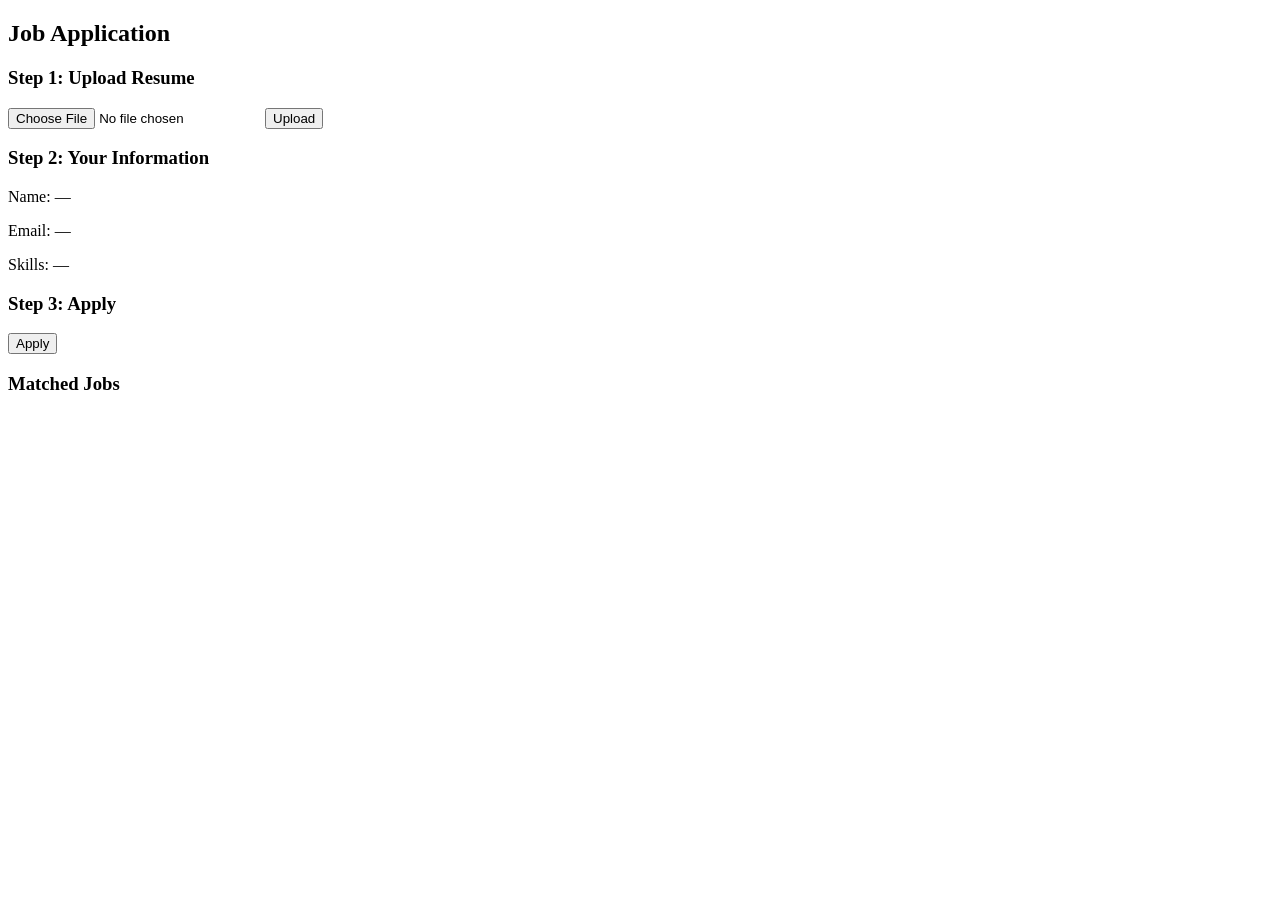
<file: jobflow/index.html>
<!DOCTYPE html>
<html>
<head>
  <title>JobFlow UI</title>
</head>
<body>

  <h2>Job Application</h2>

  <!-- Upload -->
  <h3>Step 1: Upload Resume</h3>
  <input type="file" id="fileInput" />
  <button onclick="uploadResume()">Upload</button>

  <p id="error" style="color:red;"></p>

  <!-- Info -->
  <h3>Step 2: Your Information</h3>
  <p>Name: <span id="name">—</span></p>
  <p>Email: <span id="email">—</span></p>
  <p>Skills: <span id="skills">—</span></p>

  <!-- Apply -->
  <h3>Step 3: Apply</h3>
  <button onclick="apply()">Apply</button>

  <p id="success" style="color:green;"></p>

  <!-- Jobs -->
  <h3>Matched Jobs</h3>
  <div id="jobs"></div>

<script>
let candidateData = {};

async function uploadResume() {
  const fileInput = document.getElementById("fileInput");
  const file = fileInput.files[0];

  const errorBox = document.getElementById("error");
  const nameBox = document.getElementById("name");
  const emailBox = document.getElementById("email");
  const skillsBox = document.getElementById("skills");
  const jobsBox = document.getElementById("jobs");

  errorBox.innerText = "";
  jobsBox.innerHTML = "Loading...";

  if (!file) {
    errorBox.innerText = "Please select a file";
    return;
  }

  const formData = new FormData();
  formData.append("file", file);

  try {
    const response = await fetch("http://127.0.0.1:9000/upload-resume/", {
      method: "POST",
      body: formData
    });

    const data = await response.json();
    console.log("API RESPONSE:", data);

    if (!response.ok) {
      errorBox.innerText = data.detail || "Upload failed";
      jobsBox.innerHTML = "";
      return;
    }

    candidateData = data;

    nameBox.innerText = data.name || "N/A";
    emailBox.innerText = data.email || "N/A";
    skillsBox.innerText = (data.skills || []).join(", ");

    jobsBox.innerHTML = "";

    if (data.ranked_jobs && data.ranked_jobs.length > 0) {
      data.ranked_jobs.forEach(job => {
        const div = document.createElement("div");
        div.style.border = "1px solid #ddd";
        div.style.padding = "10px";
        div.style.margin = "5px 0";

        div.innerHTML = `
          <b>${job.job_title}</b><br>
          Score: ${job.score}<br>
          <small>${job.reason}</small>
        `;

        jobsBox.appendChild(div);
      });
    } else {
      jobsBox.innerHTML = "No matching jobs found";
    }

  } catch (err) {
    console.error("Frontend Error:", err);
    errorBox.innerText = "Cannot connect to server.";
    jobsBox.innerHTML = "";
  }
}

async function apply() {
  const successBox = document.getElementById("success");
  const errorBox = document.getElementById("error");

  try {
    const response = await fetch("http://127.0.0.1:9000/apply/", {
      method: "POST",
      headers: {
        "Content-Type": "application/json"
      },
      body: JSON.stringify(candidateData)
    });

    const data = await response.json();

    if (!response.ok) {
      throw new Error(data.detail || "Apply failed");
    }

    successBox.innerText = "Application submitted successfully!";
    errorBox.innerText = "";

  } catch (err) {
    console.error(err);
    errorBox.innerText = "Error applying";
    successBox.innerText = "";
  }
}
</script>

</body>
</html>
</file>
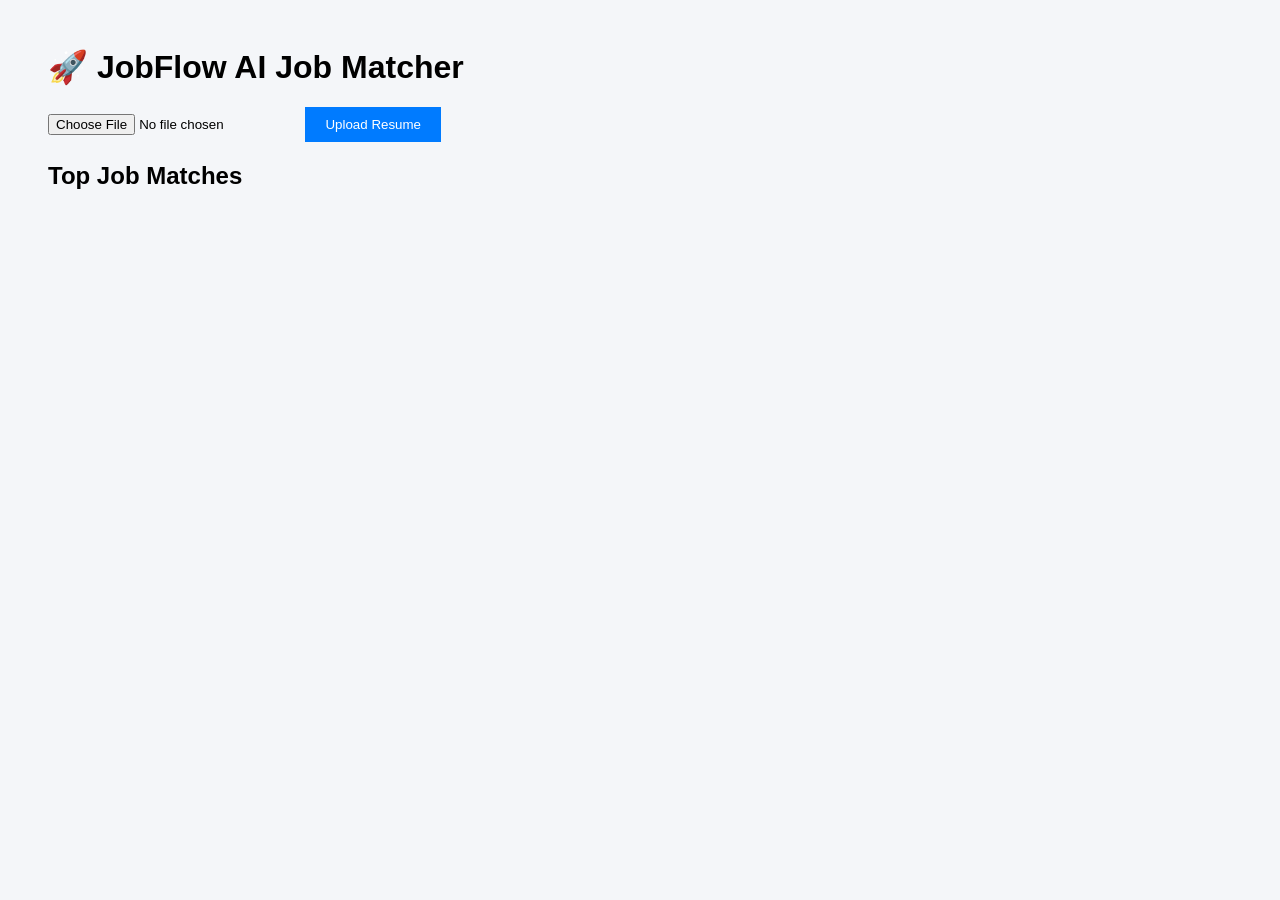
<file: jobflow/web/index.html>
<meta charset="UTF-8">
<!DOCTYPE html>
<html>
<head>
    <title>JobFlow AI Job Matcher</title>
    <link rel="stylesheet" href="style.css">
</head>

<body>

<h1>🚀 JobFlow AI Job Matcher</h1>

<div class="upload-box">
    <input type="file" id="resumeFile">
    <button onclick="uploadResume()">Upload Resume</button>
</div>

<h2>Top Job Matches</h2>

<div id="results"></div>

<script src="app.js"></script>

</body>
</html>
</file>
<file: jobflow/web/style.css>
body{
    font-family: Arial;
    padding:40px;
    background:#f4f6f9;
}

.upload-box{
    margin-bottom:20px;
}

button{
    padding:10px 20px;
    background:#007bff;
    color:white;
    border:none;
    cursor:pointer;
}

.job{
    background:white;
    padding:15px;
    margin-top:10px;
    border-radius:5px;
}
</file>
